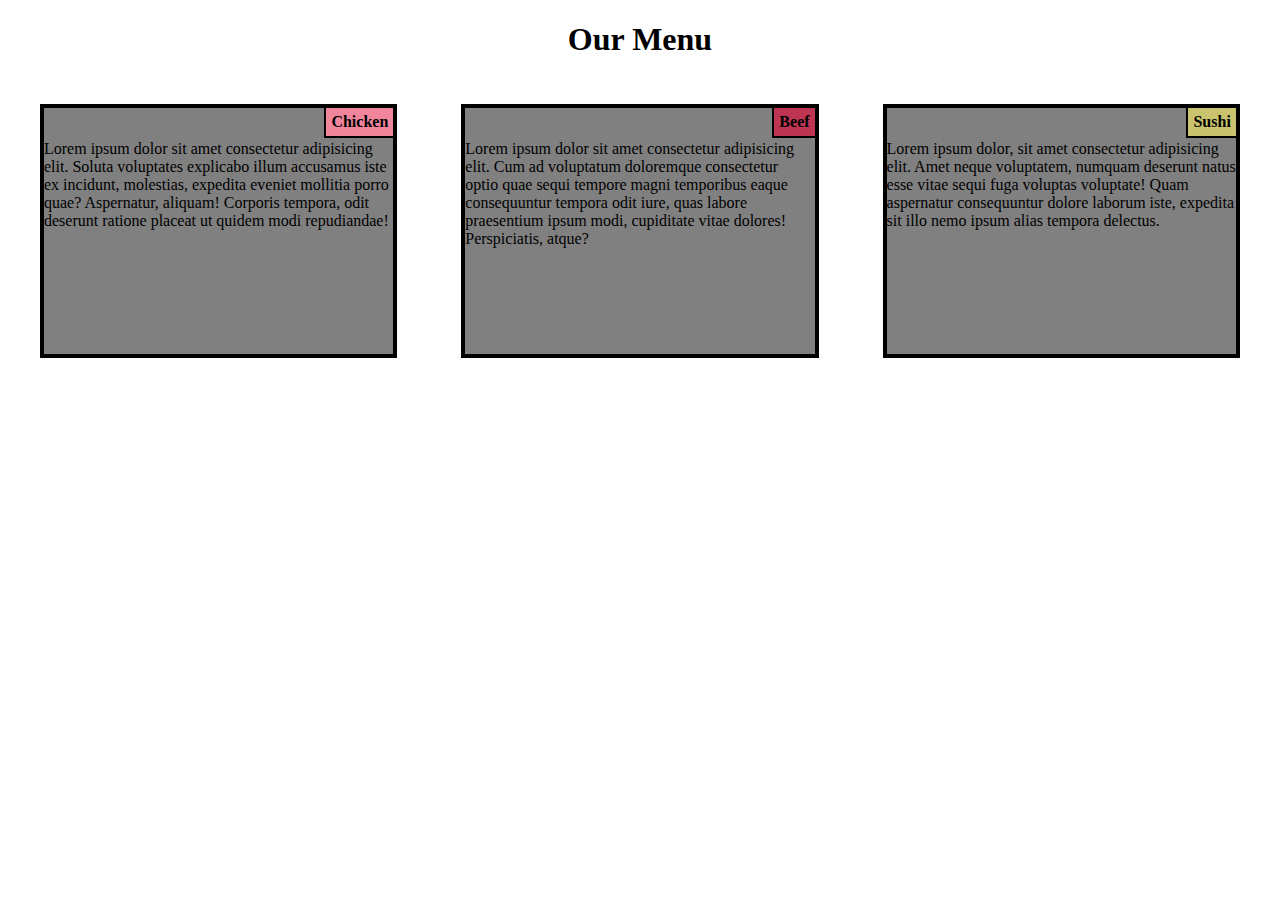
<file: index.html>
<!DOCTYPE html>
<html lang="en">
<head>
    <meta charset="UTF-8">
    <meta http-equiv="X-UA-Compatible" content="IE=edge">
    <meta name="viewport" content="width=device-width, initial-scale=1.0">
    <title>Assignment Solution for module 2</title>
    <link rel="stylesheet" href="style.css">
</head>
<body>
    <h1>Our Menu</h1>
<div class="menu">        
       
    <div class="col-lg-4 col-md-6">
        <div class="box">
           <h4 id= "boxtitle1">Chicken</h4>
            <div class="body">
           <p>Lorem ipsum dolor sit amet consectetur adipisicing elit. Soluta voluptates explicabo illum accusamus iste ex incidunt, molestias, expedita eveniet mollitia porro quae? Aspernatur, aliquam! Corporis tempora, odit deserunt ratione placeat ut quidem modi repudiandae!</p>
           </div>
        </div>
    </div>
    
    <div class="col-lg-4 col-md-6">
        <div class="box">
           <h4 id= "boxtitle2">Beef</h4>
           <div class="body">
           <p>Lorem ipsum dolor sit amet consectetur adipisicing elit. Cum ad voluptatum doloremque consectetur optio quae sequi tempore magni temporibus eaque consequuntur tempora odit iure, quas labore praesentium ipsum modi, cupiditate vitae dolores! Perspiciatis, atque?</p>
        </div>
    </div>
    </div>
    
    <div class="col-lg-4 col-md-6">
        <div class="box">
           <h4 id= "boxtitle3">Sushi</h4>
           <div class="body">
           <p>Lorem ipsum dolor, sit amet consectetur adipisicing elit. Amet neque voluptatem, numquam deserunt natus esse vitae sequi fuga voluptas voluptate! Quam aspernatur consequuntur dolore laborum iste, expedita sit illo nemo ipsum alias tempora delectus.</p>
        </div>
    </div>
    </div>

</div>
</section>
</body>
</html>
</file>
<file: style.css>
* {
    box-sizing: border-box;
  }

  h1 {
    margin-bottom: 14px;
    text-align: center;
  }
  .box {
   margin: 32px;
   position: relative;
   border: 2px solid black;
 }
 
 .body {
   border: 2px solid black;
   background-color: grey;
   height: 250px;
   padding-top: 16px;
   font-family: Cambria, Cochin, Georgia, Times, 'Times New Roman', serif;
   color: black;
 
 }
 
 
 
 #boxtitle1{
     background-color: #f1859c;
     padding:5px;
     margin: 0px;
     position: absolute;
     top:0;
     right:0;
     border: 2px solid black;
 
 }
 #boxtitle2{
     background-color: #bd3553;
     padding:5px;
     margin: 0px;
     position: absolute;
     top:0;
     right:0;
     border: 2px solid black;
 
 }
 #boxtitle3{
     background-color: #c9c36d;
     padding:5px;
     margin: 0px;
     position: absolute;
     top:0;
     right:0;
     border: 2px solid black;
 
 }
 
 .menu {
   width: 100%;
 }
 
/********** Large devices(Desktop) only **********/
@media (min-width: 992px) {
    .col-lg-1, .col-lg-2, .col-lg-3, .col-lg-4, .col-lg-5, .col-lg-6, .col-lg-7, .col-lg-8, .col-lg-9, .col-lg-10, .col-lg-11, .col-lg-12 {
      float: left;
      
    }
    .col-lg-1 {
      width: 8.33%;
    }
    .col-lg-2 {
      width: 16.66%;
    }
    .col-lg-3 {
      width: 25%;
    }
    .col-lg-4 {
      width: 33.33%;
    }
    .col-lg-5 {
      width: 41.66%;
    }
    .col-lg-6 {
      width: 50%;
    }
    .col-lg-7 {
      width: 58.33%;
    }
    .col-lg-8 {
      width: 66.66%;
    }
    .col-lg-9 {
      width: 74.99%;
    }
    .col-lg-10 {
      width: 83.33%;
    }
    .col-lg-11 {
      width: 91.66%;
    }
    .col-lg-12 {
      width: 100%;
    }
    
  }
  
  /********** Medium devices(Tablet) only **********/
  @media (min-width: 768px) and (max-width: 991px) {
   .col-md-1, .col-md-2, .col-md-3, .col-md-4, .col-md-5, .col-md-6, .col-md-7, .col-md-8, .col-md-9, .col-md-10, .col-md-11, .col-md-12 {
      float: left;
      
    }
    .col-md-1 {
      width: 8.33%;
    }
    .col-md-2 {
      width: 16.66%;
    }
    .col-md-3 {
      width: 25%;
    }
    .col-md-4 {
      width: 33.33%;
    }
    .col-md-5 {
      width: 41.66%;
    }
    .col-md-6 {
      width: 50%;
    }
    .col-md-7 {
      width: 58.33%;
    }
    .col-md-8 {
      width: 66.66%;
    }
    .col-md-9 {
      width: 74.99%;
    }
    .col-md-10 {
      width: 83.33%;
    }
    .col-md-11 {
      width: 91.66%;
    }
    .col-md-12 {
      width: 100%;
    }
  }
</file>
